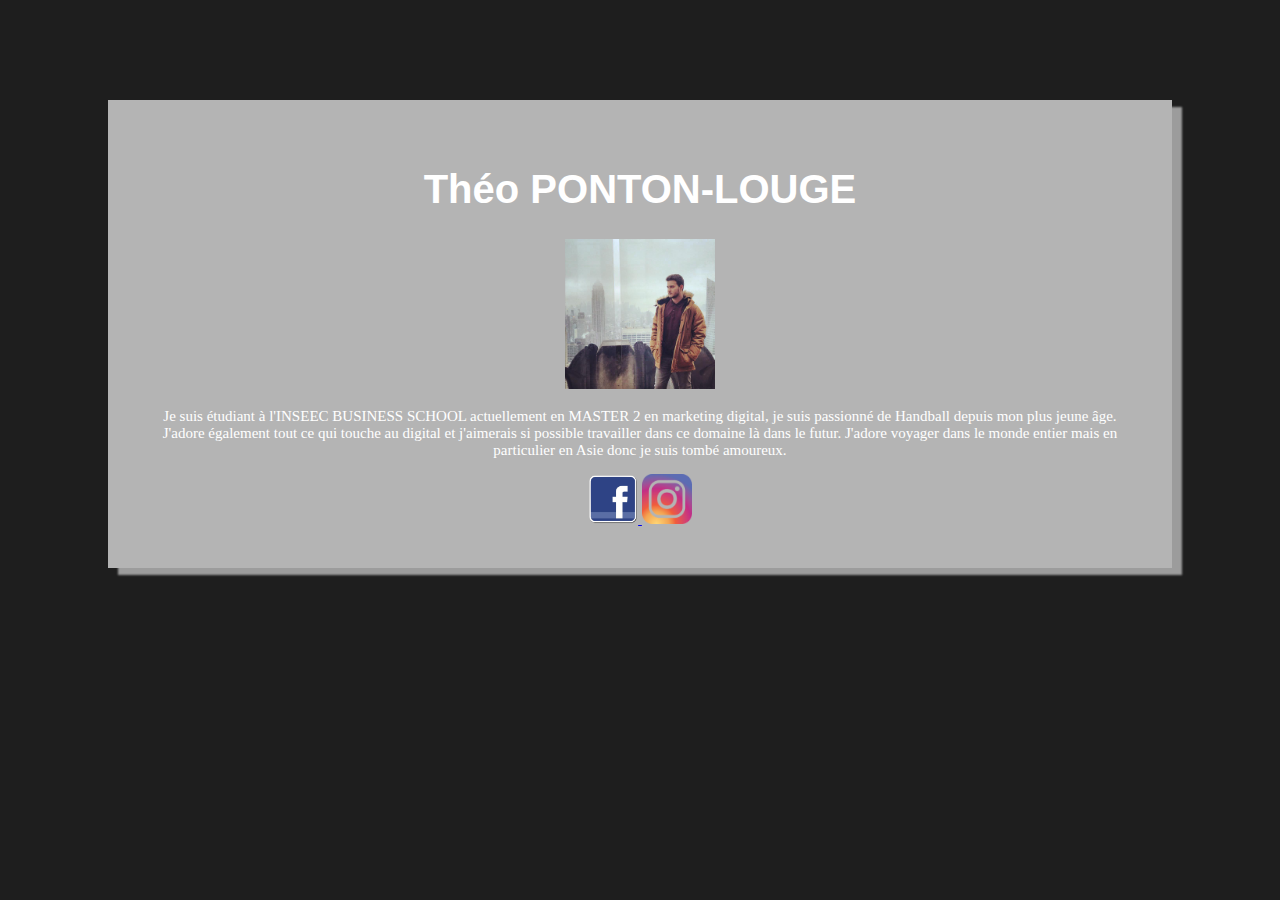
<file: index.html>
<!DOCTYPE html>
<html>

	<head>
		<meta charset="utf-8">
		<title>Profil Théo PONTON-LOUGE</title>
		<link rel="stylesheet" href="style.css">
	</head>

	<body>
		<div class="container"> 
			<div class="card">
				<h1>Théo PONTON-LOUGE</h1>

			</div>

			<div class="card">
			<img src="pdptheo.jpg" class="img-circle" width="150px" alt="Théo PONTON-LOUGE">	
			</div>
			<div class="card">
				<p align="center">Je suis étudiant à l'INSEEC BUSINESS SCHOOL actuellement en MASTER 2 en marketing digital, je suis passionné de Handball depuis mon plus jeune âge. J'adore également tout ce qui touche au digital et j'aimerais si possible travailler dans ce domaine là dans le futur. J'adore voyager dans le monde entier mais en particulier en Asie donc je suis tombé amoureux. </p>
			</div>
			<div>
				<a href="https://www.facebook.com/theo.pontonlouge"> <img src="fb.png" class="Fb" width="50px" alt="Facebook Théo PONTON-LOUGE" > 
				</a>	
				<a href="https://www.instagram.com/titouhand07/?hl=fr"> <img src="instagram_PNG11.png" class="instagram" width="50px" alt="instagram Théo PONTON-LOUGE" > 
				</a>
			
			</div>
		</div>
	</body>

</html>
</file>
<file: style.css>
body {
	color: white;
	font-size : 15px;
	font-family: Arial 
	align-content:space-between;
	text-align: center;
	background-color:rgb(30, 30, 30) ;
} 
h1 {
	color : white;
	font-size: 40px;
	font-family: helvetica;
}

.container {background-color:rgb(180, 180, 180);
	padding: 40px;
	margin: 100px;
	box-shadow: 10px 7px 2px 0px rgba(222,222,222,0.66);

}

Responsive design :

@media (max-width: 960px) {
  .container {
    width: 700px;
  }
}
@media (max-width: 720px) {
  .container {
    width: 500px;
  }
}
@media (max-width: 540px) {
  .container {
    width: 300px;
    margin: 10px;
  }
}
</file>
